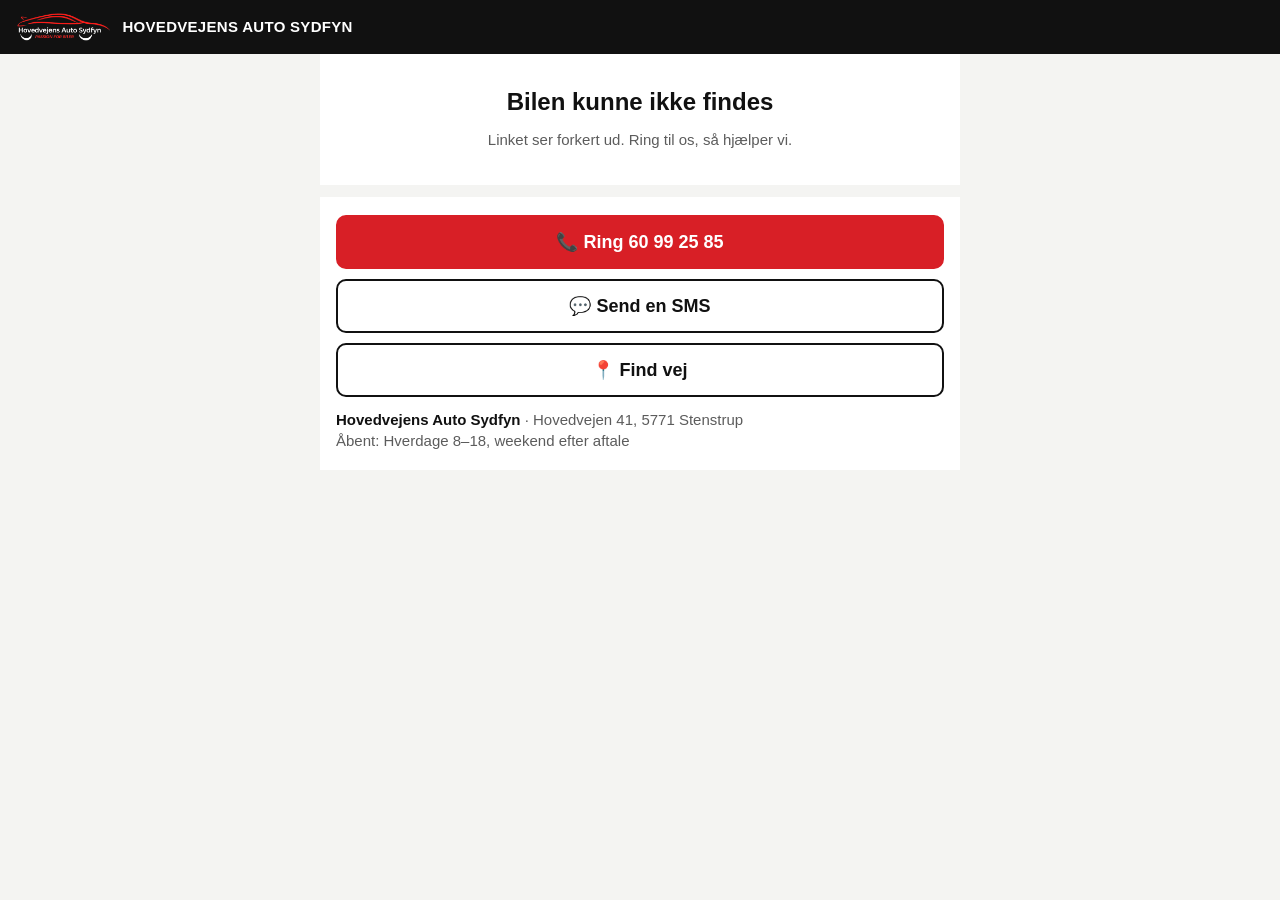
<file: b/index.html>
<!DOCTYPE html>
<html lang="da">
<head>
<meta charset="utf-8">
<meta name="viewport" content="width=device-width, initial-scale=1, viewport-fit=cover">
<meta http-equiv="Content-Security-Policy" content="default-src 'none'; script-src 'self'; style-src 'self' 'unsafe-inline'; img-src 'self'; connect-src https://script.google.com https://script.googleusercontent.com; base-uri 'none'; form-action 'none'">
<meta name="referrer" content="no-referrer">
<meta name="robots" content="noindex">
<meta name="theme-color" content="#111111">
<title>Hovedvejens Auto Sydfyn</title>
<link rel="icon" type="image/png" href="../icons/ikon3-192.png">
<style>
:root { --red: #d81f26; --ink: #111; --muted: #5c5c5c; --line: #e3e3e3; --bg: #f4f4f2; }
* { box-sizing: border-box; }
html { -webkit-text-size-adjust: 100%; }
body { margin: 0; font-family: -apple-system, BlinkMacSystemFont, "Segoe UI", Roboto, Helvetica, Arial, sans-serif; color: var(--ink); background: var(--bg); line-height: 1.45; }
header { background: var(--ink); color: #fff; padding: 12px 16px; padding-top: max(12px, env(safe-area-inset-top)); display: flex; align-items: center; gap: 10px; }
header img { height: 30px; width: auto; }
header span { font-weight: 800; letter-spacing: .02em; font-size: 15px; text-transform: uppercase; }
main { max-width: 640px; margin: 0 auto; padding: 0 0 32px; }
.card { background: #fff; margin: 0 0 12px; padding: 18px 16px; }
.ribbon { display: inline-block; background: var(--red); color: #fff; font-weight: 800; letter-spacing: .04em; padding: 5px 10px; font-size: 14px; text-transform: uppercase; margin-bottom: 10px; }
h1 { font-size: 24px; line-height: 1.2; margin: 0; }
.variant { color: var(--muted); margin: 2px 0 0; font-size: 16px; }
.price { font-size: 46px; font-weight: 900; letter-spacing: -0.02em; line-height: 1.05; margin: 14px 0 0; }
.price small { font-size: 20px; color: var(--red); font-weight: 800; letter-spacing: 0; margin-left: 4px; }
.facts { display: grid; grid-template-columns: repeat(auto-fill, minmax(130px, 1fr)); gap: 8px; margin-top: 16px; }
.fact { background: var(--bg); border-radius: 8px; padding: 8px 10px; }
.fact .l { font-size: 12px; color: var(--muted); text-transform: uppercase; letter-spacing: .05em; }
.fact .v { font-size: 18px; font-weight: 700; }
.badges { display: flex; flex-wrap: wrap; gap: 6px; margin-top: 14px; }
.badges span { background: var(--red); color: #fff; font-weight: 800; font-size: 13px; padding: 5px 9px; text-transform: uppercase; letter-spacing: .02em; }
h2 { font-size: 13px; text-transform: uppercase; letter-spacing: .08em; color: var(--muted); margin: 0 0 10px; }
ul.eq { list-style: none; margin: 0; padding: 0; columns: 2 160px; column-gap: 16px; }
ul.eq li { padding: 4px 0 4px 24px; position: relative; break-inside: avoid; }
ul.eq li::before { content: ""; position: absolute; left: 4px; top: 9px; width: 6px; height: 11px; border: solid var(--ink); border-width: 0 3px 3px 0; transform: rotate(45deg); }
.cta { display: grid; gap: 10px; }
.btn { display: flex; align-items: center; justify-content: center; gap: 8px; min-height: 54px; border-radius: 10px; font-size: 18px; font-weight: 800; text-decoration: none; border: 2px solid var(--ink); color: var(--ink); background: #fff; }
.btn.main { background: var(--red); border-color: var(--red); color: #fff; }
.webbtn { margin-top: 16px; text-align: center; }
.info { color: var(--muted); font-size: 15px; margin: 12px 0 0; }
.info b { color: var(--ink); }
.msg { text-align: center; padding: 34px 16px; }
.msg h1 { margin-bottom: 8px; }
.skel { height: 18px; background: var(--line); border-radius: 6px; margin: 10px 0; animation: p 1.2s ease-in-out infinite; }
@keyframes p { 50% { opacity: .5; } }
footer { text-align: center; color: var(--muted); font-size: 13px; padding: 0 16px; }
@media (prefers-reduced-motion: reduce) { .skel { animation: none; } }
</style>
</head>
<body>
<header><img src="../icons/logo-hvid.png" alt=""><span>Hovedvejens Auto Sydfyn</span></header>
<main id="main" aria-live="polite">
  <div class="card"><div class="skel" style="width:40%"></div><div class="skel" style="width:80%;height:28px"></div><div class="skel" style="width:55%;height:44px"></div><div class="skel"></div></div>
</main>
<script src="kunde.js"></script>
</body>
</html>
</file>
